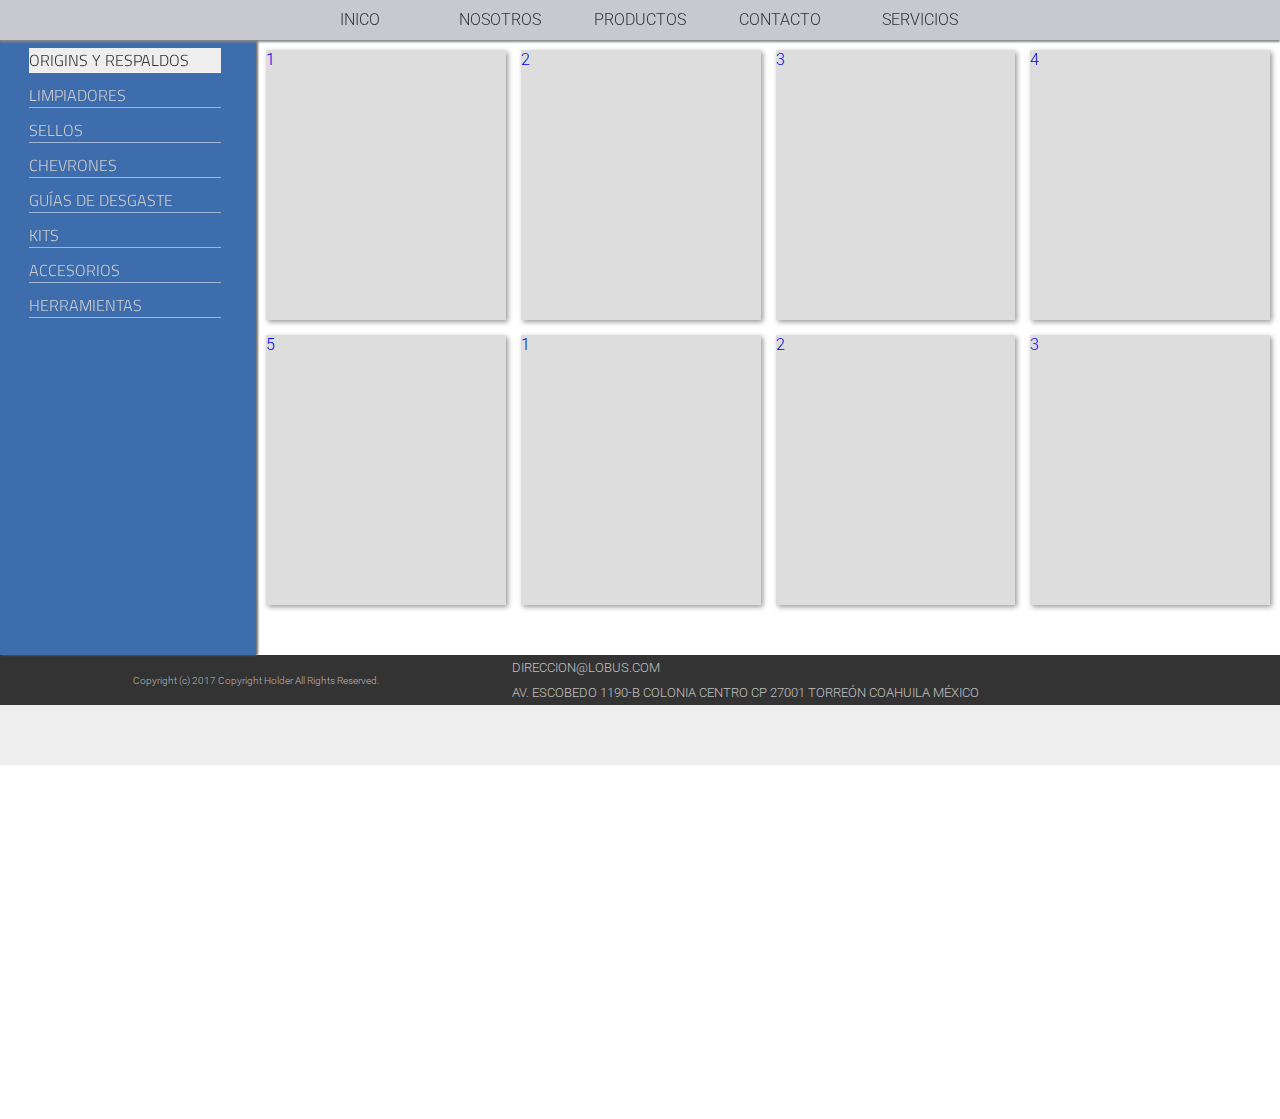
<file: productos.html>
<!DOCTYPE html>
<html>
  <head>
    <title>LobusMx</title>
    <meta charset="utf-8">
    <meta name="viewport" content="width=device-width, initial-scale=1.0, user-scalable=no, maximum-scale=1">
    <link rel="icon" type="image/png" href="img/logo.png">  <!--iconito-->
    <link href="https://fonts.googleapis.com/css?family=Roboto:300,400|Titillium+Web:400,600" rel="stylesheet"> <!--letras-->
    <link href="https://file.myfontastic.com/UgDn4JW7gsETUAv3ejqzwE/icons.css" rel="stylesheet"> <!--iconos-->
    <link rel="stylesheet" href="styles/productos.css"> <!--hoja de estilo-->
    <script type="text/javascript" src="//code.jquery.com/jquery-1.11.3.min.js"></script>
  </head>
  <body>
    <header class="header">
      <nav class="main_menu">
        <ul class="menu">
          <li class="menu_item"><a href="index.html">inico</a></li>
          <li class="menu_item"><a href="">nosotros</a></li>
          <li class="menu_item"><a href="productos.html">productos</a></li>
          <li class="menu_item"><a href="">contacto</a></li>
          <li class="menu_item"><a href="">servicios</a></li>
        </ul>
      </nav>
    </header>
    <main class="contenido">
      <div class="submenu">
        <div class="links">
          <a href="#ventana1">origins y respaldos</a>
          <a href="#ventana2">limpiadores</a>
          <a href="#ventana3">Sellos</a>
          <a href="#ventana4">chevrones</a>
          <a href="#ventana5">guías de desgaste</a>
          <a href="#ventana6">kits</a>
          <a href="#ventana7">accesorios</a></li>
          <a href="#ventana8">herramientas</a>
        </div>
      </div>
      <div class="productos">
        <div id="ventana1" class="item">
          <a href="producto.html" class="producto">1</a>
          <a href="producto.html" class="producto">2</a>
          <a href="producto.html" class="producto">3</a>
          <a href="producto.html" class="producto">4</a>
          <a href="producto.html" class="producto">5</a>
          <a href="producto.html" class="producto">1</a>
          <a href="producto.html" class="producto">2</a>
          <a href="producto.html" class="producto">3</a>
        </div>
        <div id="ventana2" class="item">
          <a href="producto.html" class="producto">1</a>
          <a href="producto.html" class="producto">2</a>
          <a href="producto.html" class="producto">3</a>
          <a href="producto.html" class="producto">4</a>
          <a href="producto.html" class="producto">5</a>
          <a href="producto.html" class="producto">1</a>
          <a href="producto.html" class="producto">2</a>
          <a href="producto.html" class="producto">3</a>
          <a href="producto.html" class="producto">4</a>
          <a href="producto.html" class="producto">5</a>
          <a href="producto.html" class="producto">1</a>
          <a href="producto.html" class="producto">2</a>
          <a href="producto.html" class="producto">3</a>
          <a href="producto.html" class="producto">4</a>
        </div>
        <div id="ventana3" class="item">
          <a href="producto.html" class="producto">1</a>
          <a href="producto.html" class="producto">2</a>
          <a href="producto.html" class="producto">3</a>
          <a href="producto.html" class="producto">4</a>
          <a href="producto.html" class="producto">5</a>
        </div>
        <div id="ventana4" class="item">
          <a href="producto.html" class="producto">1</a>
          <a href="producto.html" class="producto">2</a>
          <a href="producto.html" class="producto">3</a>
        </div>
        <div id="ventana5" class="item">
          <a href="producto.html" class="producto">1</a>
          <a href="producto.html" class="producto">2</a>
          <a href="producto.html" class="producto">3</a>
          <a href="producto.html" class="producto">4</a>
          <a href="producto.html" class="producto">5</a>
          <a href="producto.html" class="producto">1</a>
        </div>
        <div id="ventana6" class="item">
          <a href="producto.html" class="producto">5</a>
          <a href="producto.html" class="producto">1</a>
          <a href="producto.html" class="producto">2</a>
          <a href="producto.html" class="producto">3</a>
        </div>
        <div id="ventana7" class="item">
          <a href="producto.html" class="producto">5</a>
          <a href="producto.html" class="producto">1</a>
          <a href="producto.html" class="producto">2</a>
          <a href="producto.html" class="producto">3</a>
          <a href="producto.html" class="producto">4</a>
        </div>
        <div id="ventana8" class="item">
          <a href="producto.html" class="producto">1</a>
          <a href="producto.html" class="producto">2</a>
          <a href="producto.html" class="producto">3</a>
          <a href="producto.html" class="producto">4</a>
        </div>
      </div>
    </main>
    <footer>
      <div class="informacion">
        <section class="legal">
          <p>Copyright (c) 2017 Copyright Holder All Rights Reserved.</p>
        </section>
        <section class="redes">
          <ul>
            <li class="icn-mail"> direccion@lobus.com</li>
            <li><a href="" class="icn-fb"></a></li>
            <li class="icn-location"> Av. escobedo 1190-B Colonia Centro CP 27001 Torreón coahuila México</li>
            <li><a href="" class="icn-tweet"></a></li>
          </ul>
        </section>
        <section class="marcas">
          <ul>
            <li class="icn-hall"></li>
            <li class="icn-kast"></li>
            <li class="icn-hydro"></li>
            <li class="icn-parker"></li>
            <li class="icn-john"></li>
            <li class="icn-skf"></li>
          </ul>
        </section>
      </div>
      <div class="mapa">
        <iframe src="https://www.google.com/maps/embed?pb=!1m18!1m12!1m3!1d3599.8306984888777!2d-103.43802988523353!3d25.544015783736015!2m3!1f0!2f0!3f0!3m2!1i1024!2i768!4f13.1!3m3!1m2!1s0x868fdbc44dc14345%3A0x101e3e6147cd0dbc!2sAv+Escobedo+1202%2C+Tercero+de+Cobi%C3%A1n+Centro%2C+27000+Torre%C3%B3n%2C+Coah.!5e0!3m2!1ses!2smx!4v1492736893310" width="600" height="450" frameborder="0" style="border:0" pointer-events: none allowfullscreen></iframe>
      </div>
    </footer>
    <script type="text/javascript" src="JavaScript/javascript.js"></script>
  </body>
</html>
</file>
<file: styles/productos.css>
* {
  margin: 0;
  padding: 0;
  box-sizing: border-box; }

body {
  background: #fff;
  max-width: 100%;
  min-height: 100vh;
  display: -webkit-flex;
  display: -ms-flexbox;
  display: flex;
  -webkit-flex-wrap: wrap;
  -ms-flex-wrap: wrap;
  flex-wrap: wrap;
  font-family: "Roboto", sans-serif;
  font-weight: 300;
  overflow-x: hidden;
  color: #333; }

main {
  width: 100%; }

a {
  text-decoration: none;
  display: block; }

.header {
  background: #C8C8CF;
  width: 100%;
  height: 40px;
  position: fixed;
  z-index: 100;
  display: -webkit-flex;
  display: -ms-flexbox;
  display: flex;
  -webkit-justify-content: flex-end;
  -ms-flex-pack: end;
  justify-content: flex-end;
  box-shadow: 0 2px 2px #888888; }
  .header .main_menu {
    width: 70%;
    margin: auto; }
    .header .main_menu .menu {
      display: -webkit-flex;
      display: -ms-flexbox;
      display: flex;
      list-style: none;
      -webkit-align-items: center;
      -ms-flex-align: center;
      align-items: center;
      height: 40px;
      -webkit-justify-content: center;
      -ms-flex-pack: center;
      justify-content: center; }
      .header .main_menu .menu_item {
        line-height: 40px;
        text-align: center;
        width: 140px; }
        .header .main_menu .menu_item a {
          font-weight: 300;
          text-transform: uppercase;
          color: #333;
          transition: .2s; }
          .header .main_menu .menu_item a:hover {
            color: #eee;
            background: #3e6dae; }

.contenido {
  display: -ms-grid;
  display: grid;
  -ms-grid-columns: 20% auto;
  grid-template-columns: 20% auto;
  grid-gap: 10px; }
  .contenido .submenu {
    background: #3e6dae;
    position: relative;
    box-shadow: 2px 0 2px #6f6f6f; }
    .contenido .submenu .links {
      position: fixed;
      top: 38px;
      left: 1.5%;
      list-style: none;
      font-family: "Titillium Web", sans-serif;
      width: 15%; }
      .contenido .submenu .links a {
        margin: 10px;
        text-transform: uppercase;
        font-size: 1em;
        color: #ccc;
        width: 100%;
        border-bottom: 1px solid rgba(255, 255, 255, 0.5); }
        .contenido .submenu .links a.active {
          background: #eee;
          color: #333; }
  .contenido .productos {
    margin: 0 10px 0 0; }
    .contenido .productos .item {
      padding: 50px 0;
      display: none;
      -ms-grid-columns: (1fr)[4];
      grid-template-columns: repeat(4, 1fr);
      grid-gap: 15px; }
      .contenido .productos .item.active {
        display: -ms-grid;
        display: grid; }
      .contenido .productos .item .producto {
        background: #ddd;
        height: 270px;
        box-shadow: 2px 2px 5px #999; }

footer {
  width: 100%; }
  footer .informacion {
    background: #333;
    display: -webkit-flex;
    display: -ms-flexbox;
    display: flex;
    -webkit-flex-wrap: wrap;
    -ms-flex-wrap: wrap;
    flex-wrap: wrap; }
    footer .informacion .legal {
      font-size: .6em;
      color: rgba(238, 238, 238, 0.7);
      width: 40%;
      display: -webkit-flex;
      display: -ms-flexbox;
      display: flex;
      -webkit-align-items: center;
      -ms-flex-align: center;
      align-items: center;
      -webkit-justify-content: center;
      -ms-flex-pack: center;
      justify-content: center; }
    footer .informacion .redes {
      color: rgba(238, 238, 238, 0.7);
      width: 60%; }
      footer .informacion .redes ul {
        text-transform: uppercase;
        font-size: .8em;
        list-style: none;
        display: -webkit-flex;
        display: -ms-flexbox;
        display: flex;
        -webkit-flex-wrap: wrap;
        -ms-flex-wrap: wrap;
        flex-wrap: wrap; }
        footer .informacion .redes ul .icn-mail, footer .informacion .redes ul .icn-location {
          width: 70%; }
        footer .informacion .redes ul li {
          line-height: 1.5;
          margin: 3px 0;
          color: rgba(255, 255, 255, 0.7); }
          footer .informacion .redes ul li .icn-fb, footer .informacion .redes ul li .icn-tweet {
            font-size: 1.3em;
            color: rgba(255, 255, 255, 0.7);
            width: 20%; }
    footer .informacion .marcas {
      width: 100%;
      background: #eee; }
      footer .informacion .marcas ul {
        height: 60px;
        display: -webkit-flex;
        display: -ms-flexbox;
        display: flex;
        list-style: none;
        -webkit-align-items: center;
        -ms-flex-align: center;
        align-items: center; }
        footer .informacion .marcas ul li {
          line-height: 60px;
          text-align: center;
          -webkit-flex: auto;
          -ms-flex: auto;
          flex: auto;
          font-size: 5em; }
        footer .informacion .marcas ul .icn-skf {
          font-size: 3.5em; }
        footer .informacion .marcas ul .icn-hydro {
          position: relative;
          top: 2px;
          font-size: 6.2em; }
  footer .mapa {
    height: 350px; }
    footer .mapa iframe {
      border: none;
      pointer-events: none;
      width: 100%;
      height: 100%; }
</file>
